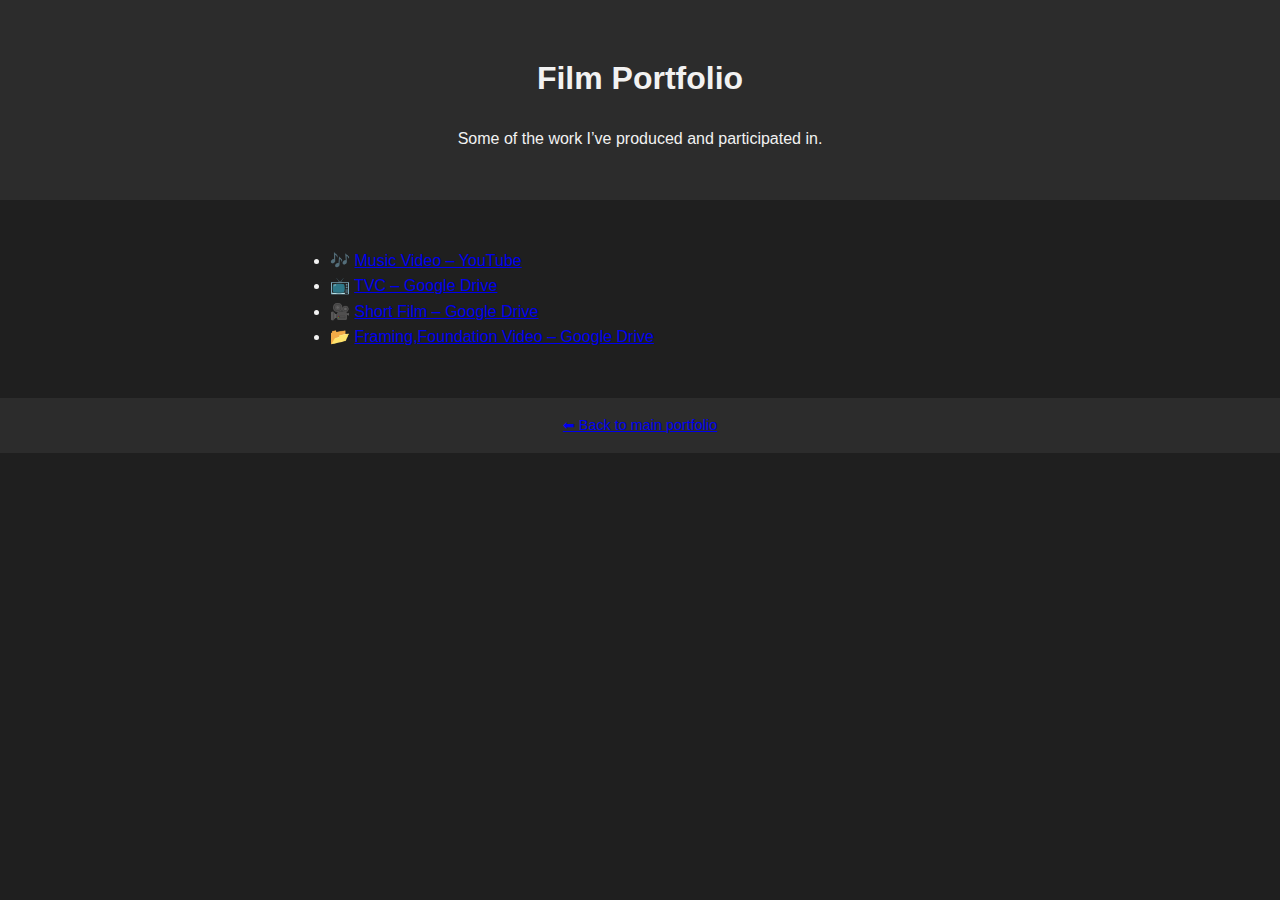
<file: film.html>
<!DOCTYPE html>
<html lang="en">
<head>
  <meta charset="UTF-8" />
  <title>Hazel Otieno | Film Portfolio</title>
  <link rel="stylesheet" href="style.css" />
</head>
<body>
  <header>
    <h1>Film Portfolio</h1>
    <p>Some of the work I’ve produced and participated in.</p>
  </header>

  <section>
    <ul>
      <li>
        🎶 <a href="https://youtu.be/mtaqfpy9k3I?si=gseS7bV9w55Y4K8E" target="_blank">Music Video – YouTube</a>
      </li>
      <li>
        📺 <a href="https://drive.google.com/file/d/1iHKUwutf5QqsYPxOP7Gigy8UaMLaJhEe/view?usp=drivesdk" target="_blank">TVC – Google Drive</a>
      </li>
      <li>
        🎥 <a href="https://drive.google.com/file/d/1PJq6Bqjcb7yHq8JeVcRcowGMrJ2N6QX-/view?usp=drivesdk" target="_blank">Short Film – Google Drive</a>
      </li>
      <li>
        📂 <a href="https://drive.google.com/file/d/1lkscXGI6fYybmoddHqegwmZRp7bMN9oA/view?usp=sharing" target="_blank">Framing,Foundation Video – Google Drive</a>
      </li>
    </ul>
  </section>

  <footer>
    <a href="index.html">⬅ Back to main portfolio</a>
  </footer>
</body>
</html>
</file>
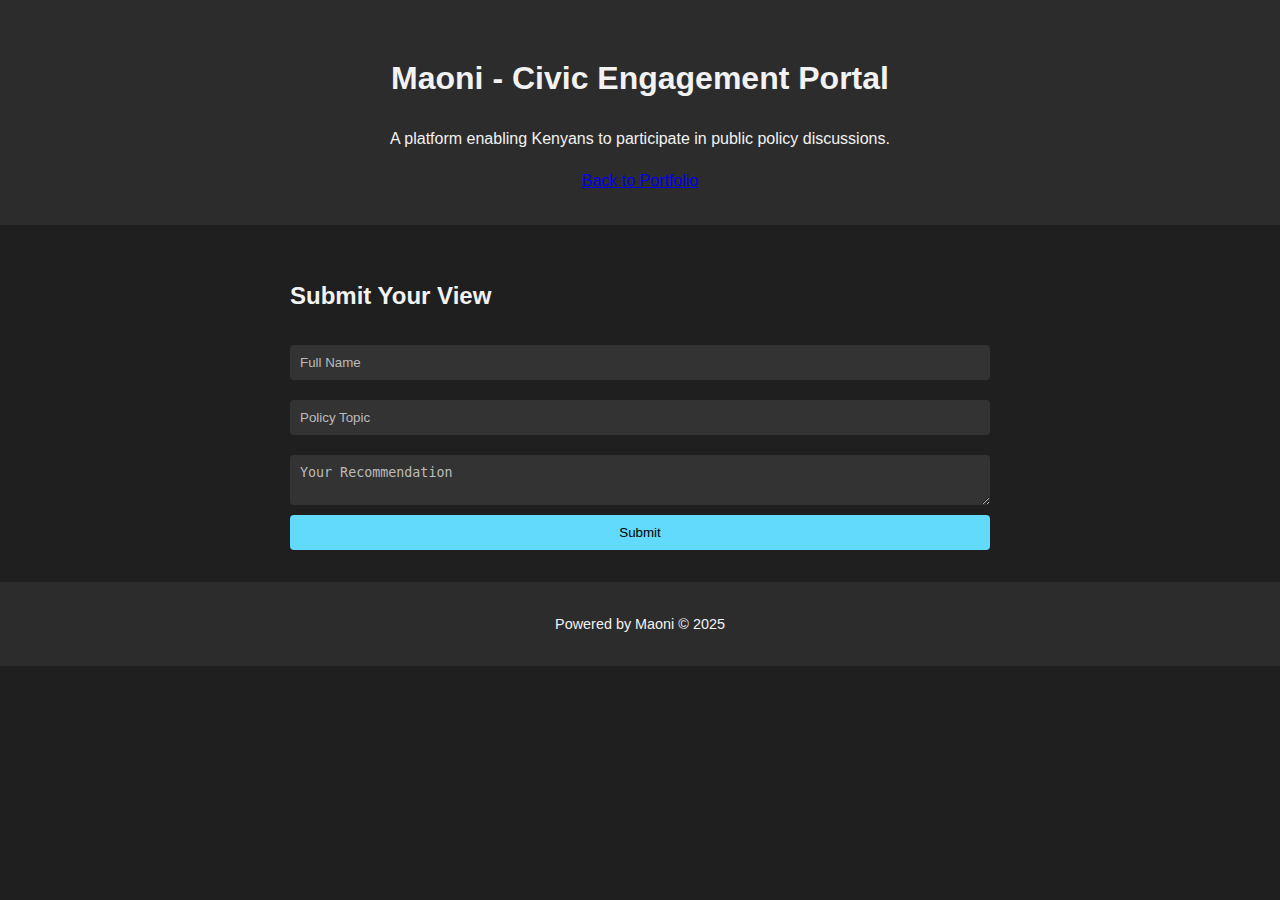
<file: maoni.html>
<!DOCTYPE html>
<html lang="en">
<head>
  <meta charset="UTF-8" />
  <title>Maoni - Civic Engagement Portal</title>
  <link rel="stylesheet" href="style.css" />
</head>
<body>
  <header>
    <h1>Maoni - Civic Engagement Portal</h1>
    <p>A platform enabling Kenyans to participate in public policy discussions.</p>
    <a href="index.html">Back to Portfolio</a>
  </header>
  <main>
    <section>
      <h2>Submit Your View</h2>
      <form id="maoni-form">
        <input type="text" name="fullName" placeholder="Full Name" required />
        <input type="text" name="policyTopic" placeholder="Policy Topic" required />
        <textarea name="recommendation" placeholder="Your Recommendation" required></textarea>
        <button type="submit">Submit</button>
      </form>
    </section>
  </main>
  <footer>
    <p>Powered by Maoni © 2025</p>
  </footer>
  <script src="script.js"></script>
</body>
</html>
</file>
<file: style.css>
body {
  font-family: 'Segoe UI', sans-serif;
  margin: 0;
  padding: 0;
  line-height: 1.6;
  background-color: #1f1f1f;
  color: #f2f2f2;
}

header {
  text-align: center;
  padding: 2rem;
  background-color: #2c2c2c;
}

.profile-img {
  width: 150px;
  border-radius: 50%;
  margin-top: 1rem;
}

nav a {
  margin: 0 10px;
  color: #61dafb;
  text-decoration: none;
}

section {
  padding: 2rem;
  max-width: 700px;
  margin: auto;
}

form {
  display: flex;
  flex-direction: column;
}

input, textarea {
  margin: 10px 0;
  padding: 10px;
  background-color: #333;
  color: white;
  border: none;
  border-radius: 4px;
}

input::placeholder,
textarea::placeholder {
  color: #bbb;
}

button {
  background-color: #61dafb;
  color: black;
  padding: 10px;
  border: none;
  border-radius: 4px;
}

footer {
  text-align: center;
  padding: 1rem;
  background-color: #2c2c2c;
  font-size: 0.9rem;
}

.socials a {
  margin-right: 15px;
  color: #61dafb;
}
</file>
